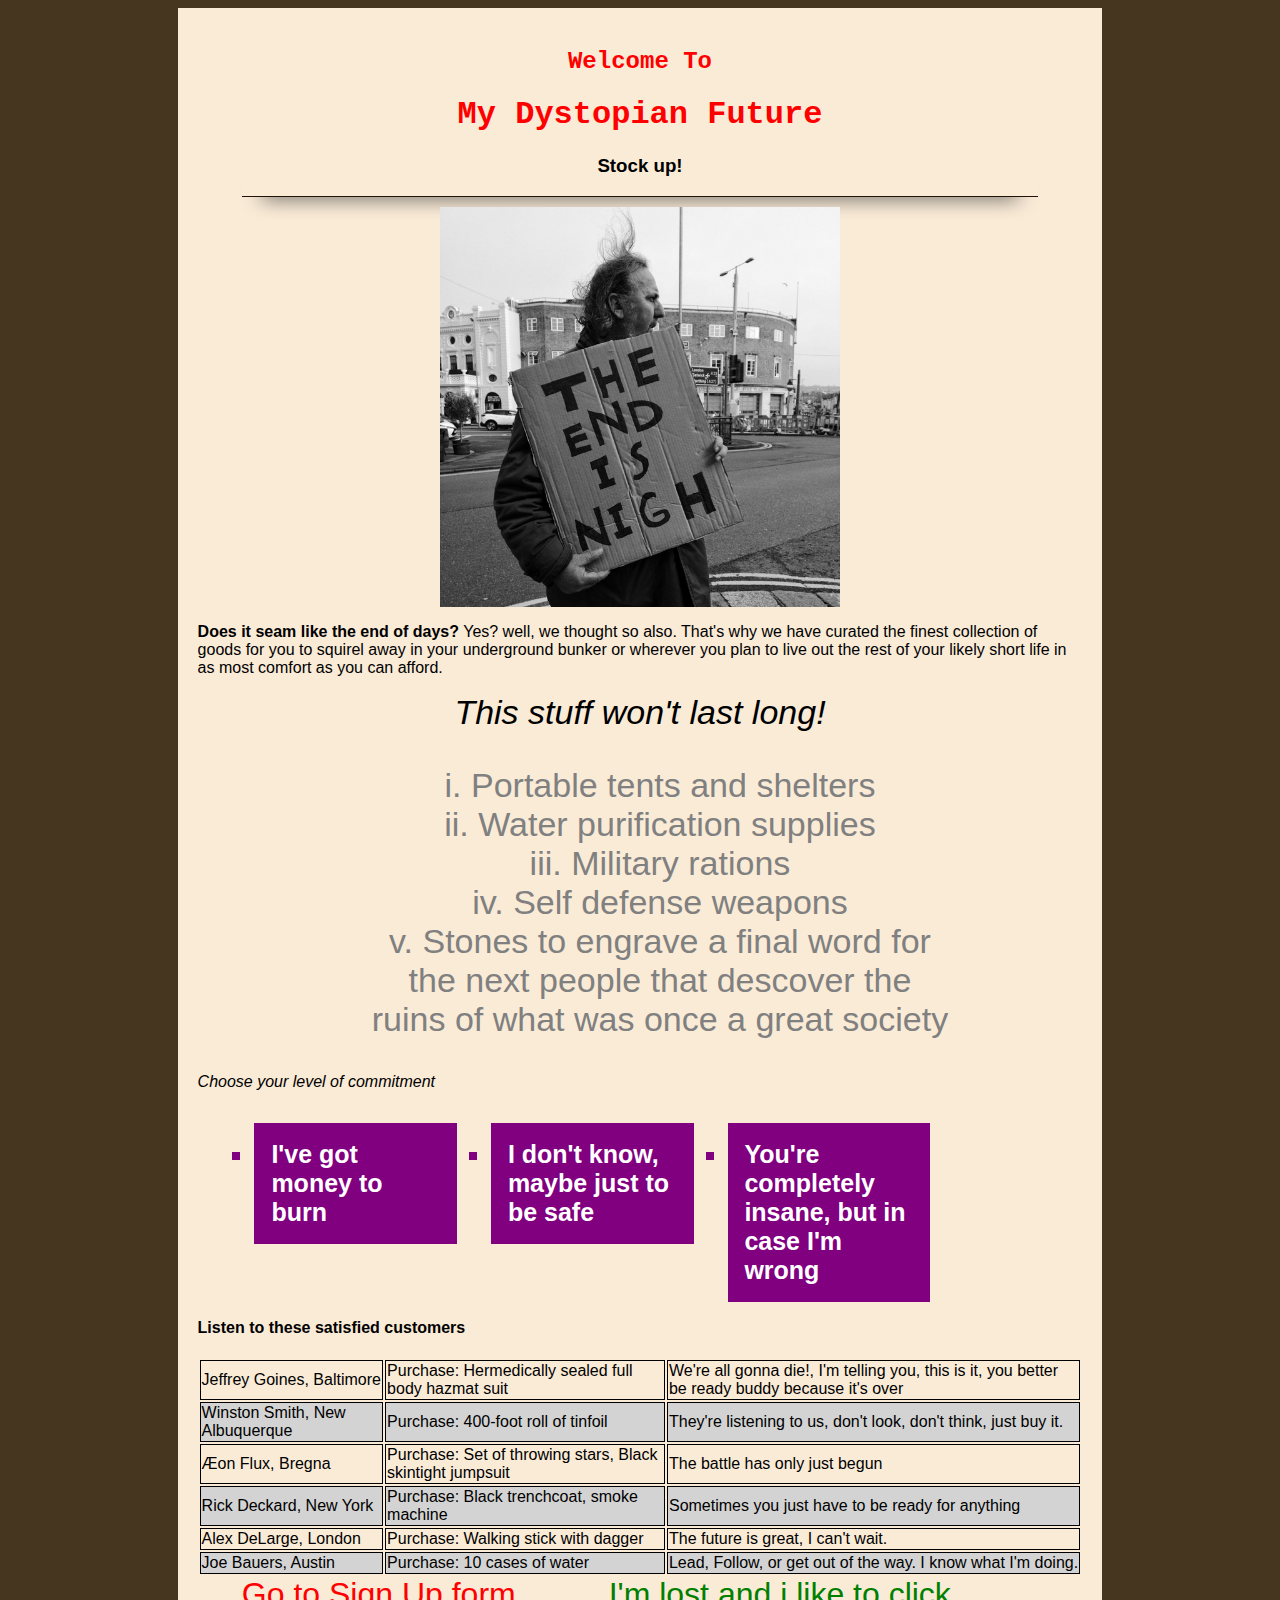
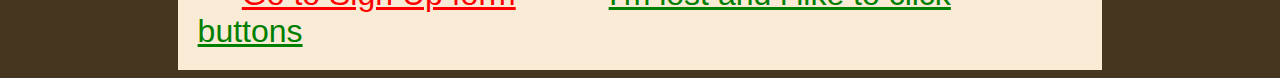
<file: index.html>
<!DOCTYPE html>
<html lang="en">
<head>
  <meta charset="UTF-8">
  <meta name="viewport" content="width=device-width, initial-scale=1.0">
  <title>Dallas Caley</title>
  <link rel="stylesheet" href="main.css">
</head>
<body>
  <div id="main-content">
    <h2>Welcome To</h2>
    <h1>My Dystopian Future</h1>
    <h3>Stock up!</h3>
    <hr>
    <img src="the-prophet.jpeg" alt="The END is NIGH!">
    <p><b>Does it seam like the end of days?</b> Yes? well, we thought so also.  That's why we have curated the finest collection of goods for you to squirel away in your underground bunker or wherever you plan to live out the rest of your likely short life in as most comfort as you can afford.</p>
    <div class="categories">
      <i>This stuff won't last long!</i>
      <ol>
        <li>Portable tents and shelters</li>
        <li>Water purification supplies</li>
        <li>Military rations</li>
        <li>Self defense weapons</li>
        <li>Stones to engrave a final word for the next people that descover the ruins of what was once a great society</li>
      </ol>
    </div>
    <div class="commitment">
      <em>Choose your level of commitment</em>
      <ul>
        <li>I've got money to burn<br></li>
        <li>I don't know, maybe just to be safe<br></li>
        <li>You're completely insane, but in case I'm wrong<br></li>
      </ul>
    </div>
    <h4>Listen to these satisfied customers</h4>
    <table>
      <tr>
        <td>Jeffrey Goines, Baltimore</td>
        <td>Purchase: Hermedically sealed full body hazmat suit</td>
        <td>We're all gonna die!, I'm telling you, this is it, you better be ready buddy because it's over</td>
      </tr>
      <tr>
        <td>Winston Smith, New Albuquerque</td>
        <td>Purchase: 400-foot roll of tinfoil</td>
        <td>They're listening to us, don't look, don't think, just buy it.</td>
      </tr>
      <tr>
        <td>Æon Flux, Bregna</td>
        <td>Purchase: Set of throwing stars, Black skintight jumpsuit</td>
        <td>The battle has only just begun</td>
      </tr>
      <tr>
        <td>Rick Deckard, New York</td>
        <td>Purchase: Black trenchcoat, smoke machine</td>
        <td>Sometimes you just have to be ready for anything</td>
      </tr>
      <tr>
        <td>Alex DeLarge, London</td>
        <td>Purchase: Walking stick with dagger</td>
        <td>The future is great, I can't wait.</td>
      </tr>
      <tr>
        <td>Joe Bauers, Austin</td>
        <td>Purchase: 10 cases of water</td>
        <td>Lead, Follow, or get out of the way.  I know what I'm doing.</td>
      </tr>
    </table>
    <a href="signupForm.html" class="button">Go to Sign Up form</a>
    <a href="#" class="wasteoftime">I'm lost and i like to click buttons</a>
  </div>
</body>
</html>
</file>
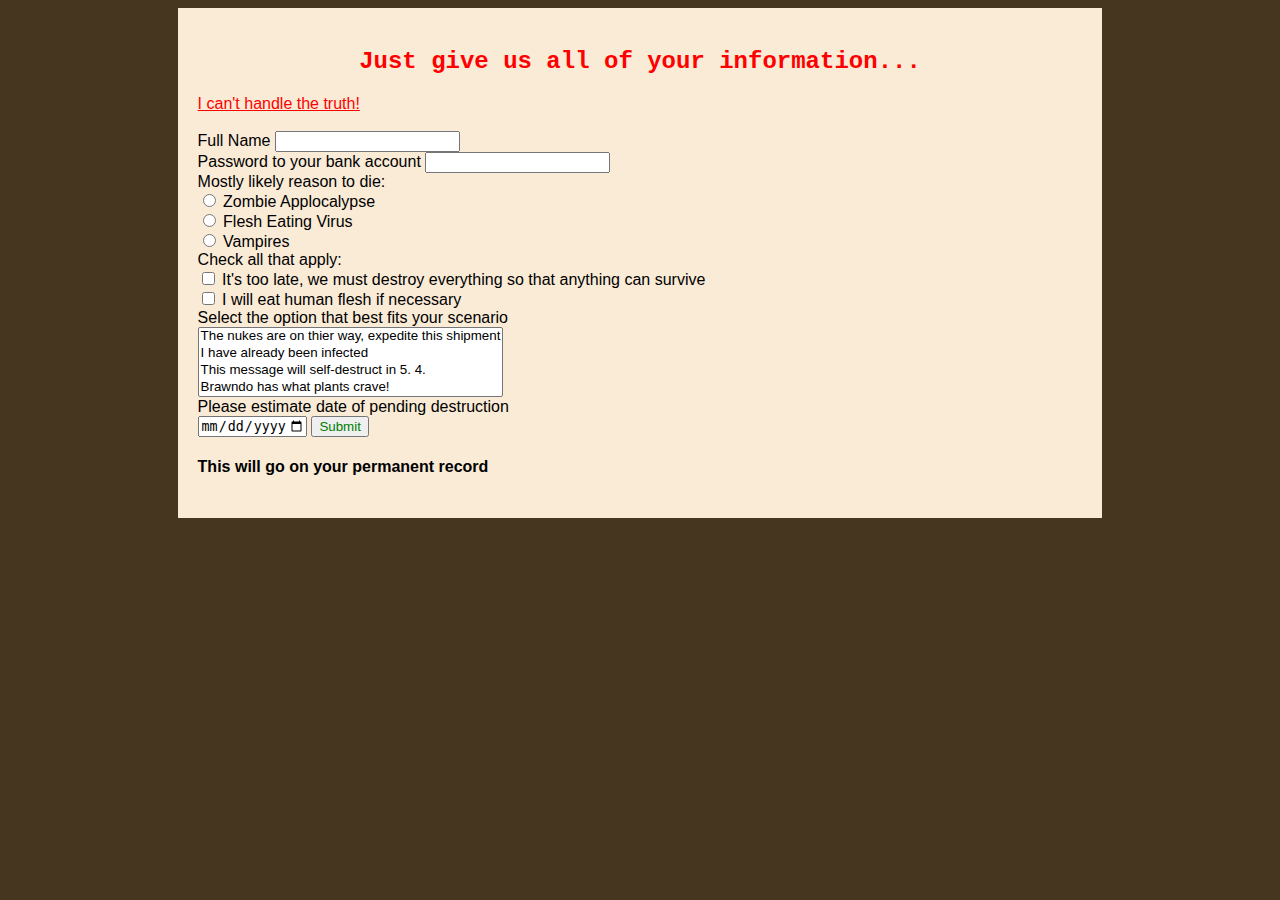
<file: signupForm.html>
<!DOCTYPE html>
<html lang="en">
<head>
  <meta charset="UTF-8">
  <meta name="viewport" content="width=device-width, initial-scale=1.0">
  <title>Submit me to the FBI watchlist</title>
  <link rel="stylesheet" href="main.css">
</head>
<body>
  <div id="main-content">
    <h2>Just give us all of your information...</h2>
    <a href="index.html">I can't handle the truth!</a>
    <br><br>
    <form action="index.html">
      <label for="fullName">Full Name</label>
      <input type="text" id="fullname" name="fullname">
      <br>
      <label for="password">Password to your bank account</label>
      <input type="password">
      <br>
      <div>Mostly likely reason to die:</div>
      <input type="radio" id="html" name="death" value="zombie">
      <label for="html">Zombie Applocalypse</label><br>
      <input type="radio" id="css" name="death" value="virus">
      <label for="css">Flesh Eating Virus</label><br>
      <input type="radio" id="javascript" name="death" value="vampires">
      <label for="javascript">Vampires</label>

      <div>Check all that apply:</div>
      <input type="checkbox" id="open" name="nihilistic" value="possible"/>
      <label for="nihilistic">It's too late, we must destroy everything so that anything can survive</label>
      <br>
      <input type="checkbox" id="open" name="cannibal" value="true"/>
      <label for="cannibal">I will eat human flesh if necessary</label>

      <div>Select the option that best fits your scenario</div>
      <select name="scenario" id="whatever" multiple>
        <option value="nukes">The nukes are on thier way, expedite this shipment</option>
        <option value="bitten">I have already been infected</option>
        <option value="detonate">This message will self-destruct in 5. 4.</option>
        <option value="brawndo">Brawndo has what plants crave!</option>
      </select>

      <div>Please estimate date of pending destruction</div>
      <input type="date" id="doomsday" name="estimate" min="1635-01-01" max="2248-12-31" required/>
      <input type="submit">
    </form>
    <h4>This will go on your permanent record</h4>
  </div>
</body>
</html>
</file>
<file: main.css>
body {
  font-family: Calibri, Helvetica;
  background-color: rgb(70, 53, 31);
}

p {
  /* Instructions say to use Calibri or Helvetica font however
     the whole concept of CSS is that it's cascading so there is
     no need for this explicit definition because the body already
     uses those fonts */
    color: black; /* This line placed to remove the 'Do not use empty rulesets' warning */
}

h1, h2, h3 {
  text-align: center;
}

h1, h2 {
  font-family: 'Courier New';
  color: red;
}

hr {
  border:none;
  height: 20px;
 	width: 90%;
	height: 50px;
	margin-top: 0;
	border-bottom: 1px solid #1f1209;
	box-shadow: 0 20px 20px -20px #333;
  margin: -50px auto 10px; 
}

img {
  display: block;
  width: 400px;
  margin: auto;
}

a {
  color: red;
}

a:visited {
  color: green;
}

#main-content {
  width: 70%;
  margin:auto;
  background-color: antiquewhite;
  padding: 20px;
}

ul {
  list-style-type:square;
}

ul li::marker {
  color: purple;
}

ol {
  list-style-type: lower-roman;
}

.categories {
  font-size: 34px;
  margin: auto;
  width: 70%;
  text-align: center;
  list-style-position: inside;
}

.categories li {
  color: grey;
}

.categories li:hover {
  font-size: 40px;
  color: black;
}

.commitment li {
  float: left;
  text-decoration: none;
  width:20%;
  background-color: purple;
  margin: 2%;
  padding: 2%;
  font-size: 25px;
  font-weight: bold;
  color: white;
}

ul li br {
  clear: both;
}

h4 {
  clear:left;
}

table tr td {
  border: 1px solid black;
}

tr:nth-child(even) {
  background-color: lightgray;
}

tr:hover {
  background-color: lightblue;
}

.button {
  color: red;
  margin:5%;
  font-size: 2em;
}

.wasteoftime {
  color: green;
  margin: 5%;
  font-size: 2em;
}

input[type=submit] {
  color: green;
}

input[type=submit]:hover {
  color: red;
}

@media screen and (max-width: 1000px) {
  img {
     width: 80%;
  }

  .categories {
    width: 90%;
  }

  .commitment li {
    font-size: 15px;
  }
}
</file>
